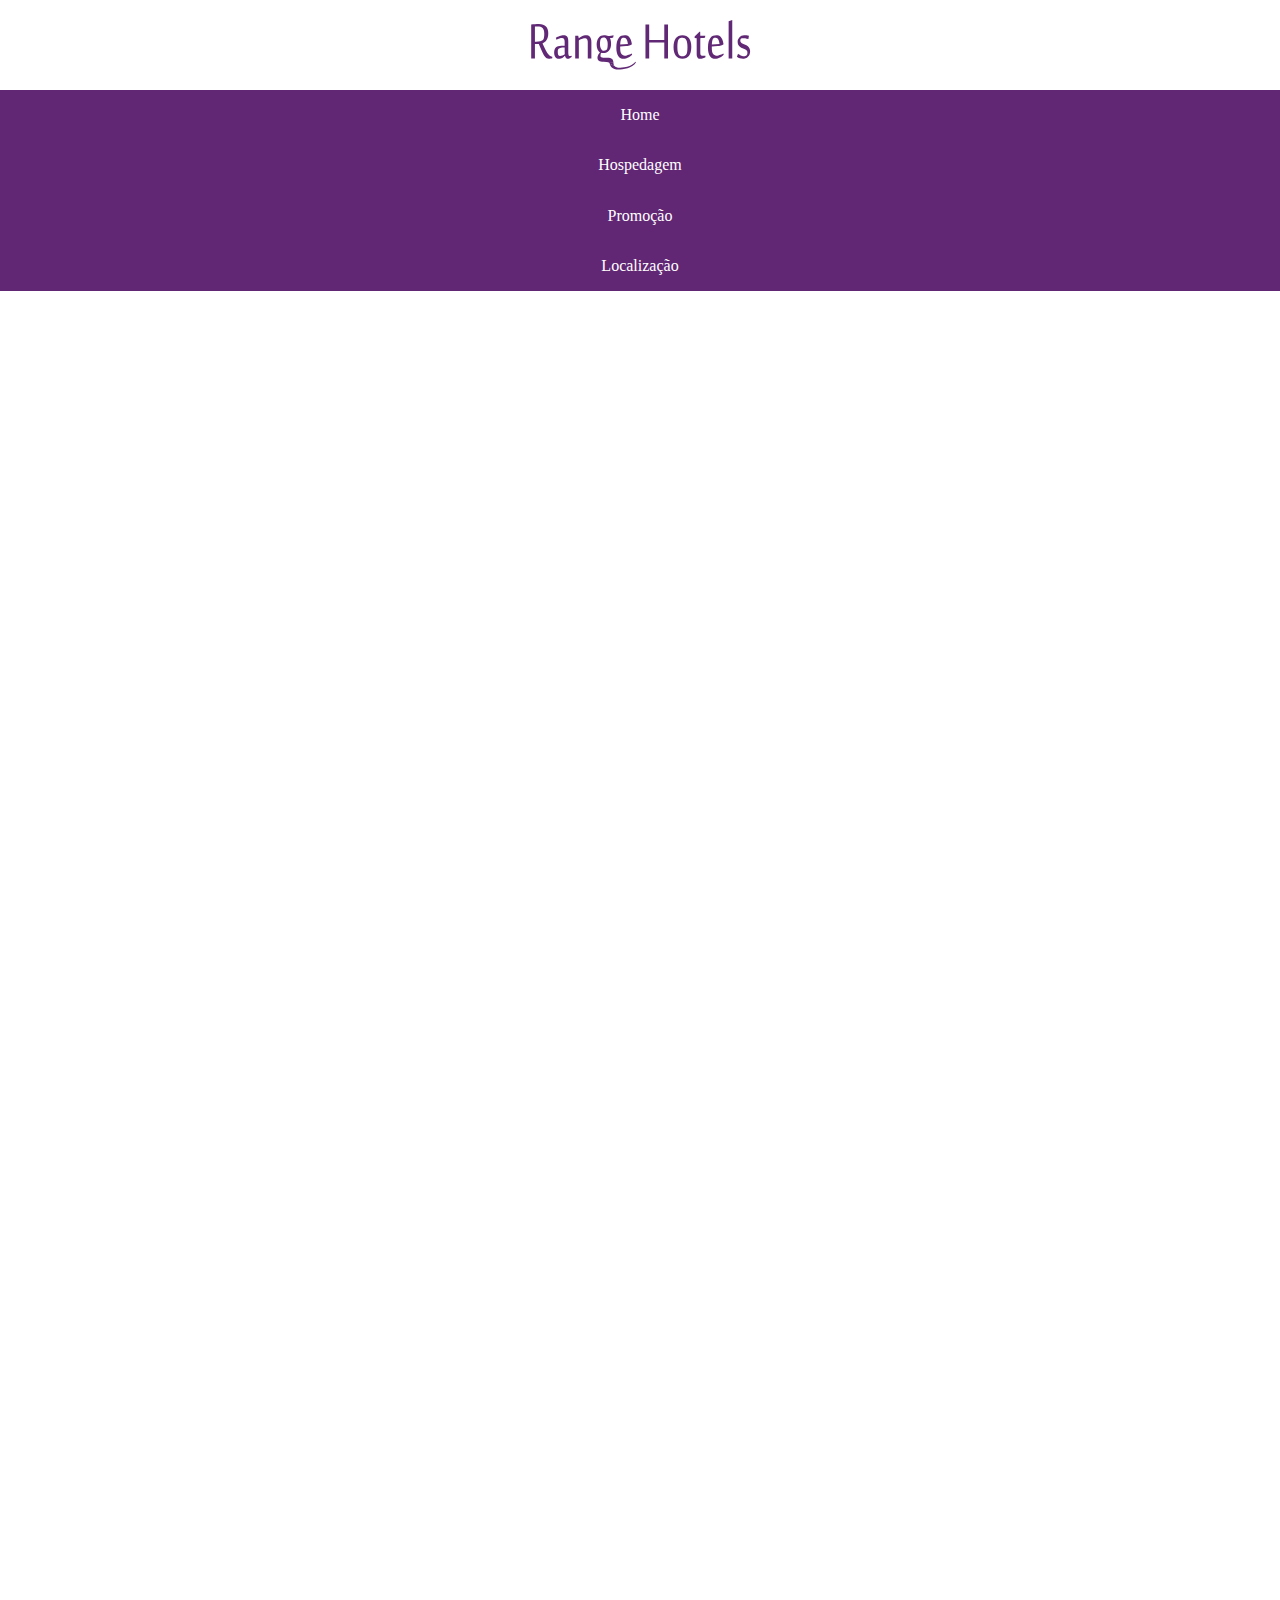
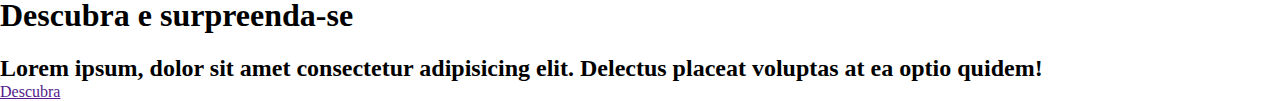
<file: index.html>
<!DOCTYPE html>
<html lang="pt-BR">
<head>
     <meta charset="UTF-8">
     <meta name="viewport" content="width=device-width, initial-scale=1.0">
     <link rel="stylesheet" href="css/normalize.css">
     <link rel="stylesheet" href="estilos/estilo.css">
     <title>Range Hotels</title>
</head>
<body>
     <header class="header_top maxWidth">
          <img src="images/logo_mob.svg" alt="range hotel" class="header_top_logo">
          <nav class="nav_header"> <!--nav-bar top header nav-->
               <ul class="nav_menu">
                    <li class="nav_item"><a href="#" class="nav_link">Home</a></li>
                    <li class="nav_item"><a href="#"class="nav_link">Hospedagem</a></li>
                    <li class="nav_item"><a href="#"class="nav_link">Promoção</a></li>
                    <li class="nav_item"><a href="#"class="nav_link">Localização</a></li>
               </ul>     
               
          </nav> 
     </header>

     <section class="heroBanner">
          <div class="maxWidth">
               <div class="heroBanner_iconPlay">
                    <img src="images/icon_play.svg" alt="">
               </div>
               <h1 class="heroBanner_title">
                    Descubra e surpreenda-se
               </h1>
               <h2 class="heroBanner_subtitle">Lorem ipsum, dolor sit amet consectetur adipisicing elit. Delectus placeat voluptas at ea optio quidem!</h2>
               <a href="" class="heroBanner_btn">Descubra</a>
          </div>
     </section>
     
</body>
</html>
</file>
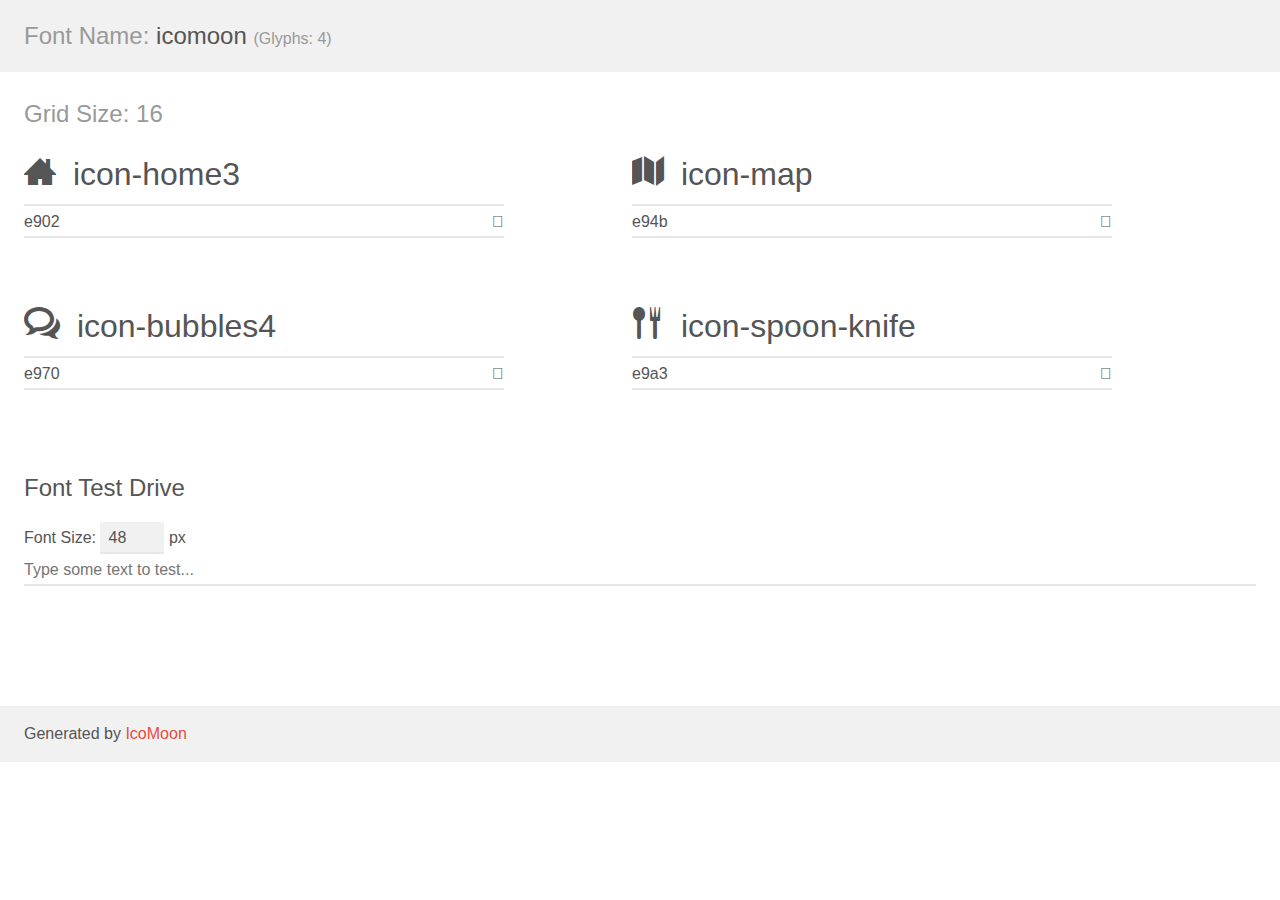
<file: assets/icomoon-icon/demo.html>
<!doctype html>
<html>
<head>
    <meta charset="utf-8">
    <title>IcoMoon Demo</title>
    <meta name="description" content="An Icon Font Generated By IcoMoon.io">
    <meta name="viewport" content="width=device-width, initial-scale=1">
    <link rel="stylesheet" href="demo-files/demo.css">
    <link rel="stylesheet" href="style.css"></head>
<body>
    <div class="bgc1 clearfix">
        <h1 class="mhmm mvm"><span class="fgc1">Font Name:</span> icomoon <small class="fgc1">(Glyphs:&nbsp;4)</small></h1>
    </div>
    <div class="clearfix mhl ptl">
        <h1 class="mvm mtn fgc1">Grid Size: 16</h1>
        <div class="glyph fs1">
            <div class="clearfix bshadow0 pbs">
                <span class="icon-home3"></span>
                <span class="mls"> icon-home3</span>
            </div>
            <fieldset class="fs0 size1of1 clearfix hidden-false">
                <input type="text" readonly value="e902" class="unit size1of2" />
                <input type="text" maxlength="1" readonly value="&#xe902;" class="unitRight size1of2 talign-right" />
            </fieldset>
            <div class="fs0 bshadow0 clearfix hidden-true">
                <span class="unit pvs fgc1">liga: </span>
                <input type="text" readonly value="home3, house3" class="liga unitRight" />
            </div>
        </div>
        <div class="glyph fs1">
            <div class="clearfix bshadow0 pbs">
                <span class="icon-map"></span>
                <span class="mls"> icon-map</span>
            </div>
            <fieldset class="fs0 size1of1 clearfix hidden-false">
                <input type="text" readonly value="e94b" class="unit size1of2" />
                <input type="text" maxlength="1" readonly value="&#xe94b;" class="unitRight size1of2 talign-right" />
            </fieldset>
            <div class="fs0 bshadow0 clearfix hidden-true">
                <span class="unit pvs fgc1">liga: </span>
                <input type="text" readonly value="map, guide" class="liga unitRight" />
            </div>
        </div>
        <div class="glyph fs1">
            <div class="clearfix bshadow0 pbs">
                <span class="icon-bubbles4"></span>
                <span class="mls"> icon-bubbles4</span>
            </div>
            <fieldset class="fs0 size1of1 clearfix hidden-false">
                <input type="text" readonly value="e970" class="unit size1of2" />
                <input type="text" maxlength="1" readonly value="&#xe970;" class="unitRight size1of2 talign-right" />
            </fieldset>
            <div class="fs0 bshadow0 clearfix hidden-true">
                <span class="unit pvs fgc1">liga: </span>
                <input type="text" readonly value="bubbles4, comments4" class="liga unitRight" />
            </div>
        </div>
        <div class="glyph fs1">
            <div class="clearfix bshadow0 pbs">
                <span class="icon-spoon-knife"></span>
                <span class="mls"> icon-spoon-knife</span>
            </div>
            <fieldset class="fs0 size1of1 clearfix hidden-false">
                <input type="text" readonly value="e9a3" class="unit size1of2" />
                <input type="text" maxlength="1" readonly value="&#xe9a3;" class="unitRight size1of2 talign-right" />
            </fieldset>
            <div class="fs0 bshadow0 clearfix hidden-true">
                <span class="unit pvs fgc1">liga: </span>
                <input type="text" readonly value="spoon-knife, food" class="liga unitRight" />
            </div>
        </div>
    </div>

    <!--[if gt IE 8]><!-->
    <div class="mhl clearfix mbl">
        <h1>Font Test Drive</h1>
        <label>
            Font Size: <input id="fontSize" type="number" class="textbox0 mbm"
            min="8" value="48" />
            px
        </label>
        <input id="testText" type="text" class="phl size1of1 mvl"
        placeholder="Type some text to test..." value=""/>
        <div id="testDrive" class="icon-" style="font-family: icomoon">&nbsp;
        </div>
    </div>
    <!--<![endif]-->
    <div class="bgc1 clearfix">
        <p class="mhl">Generated by <a href="https://icomoon.io/app">IcoMoon</a></p>
    </div>

    <script src="demo-files/demo.js"></script>
</body>
</html>
</file>
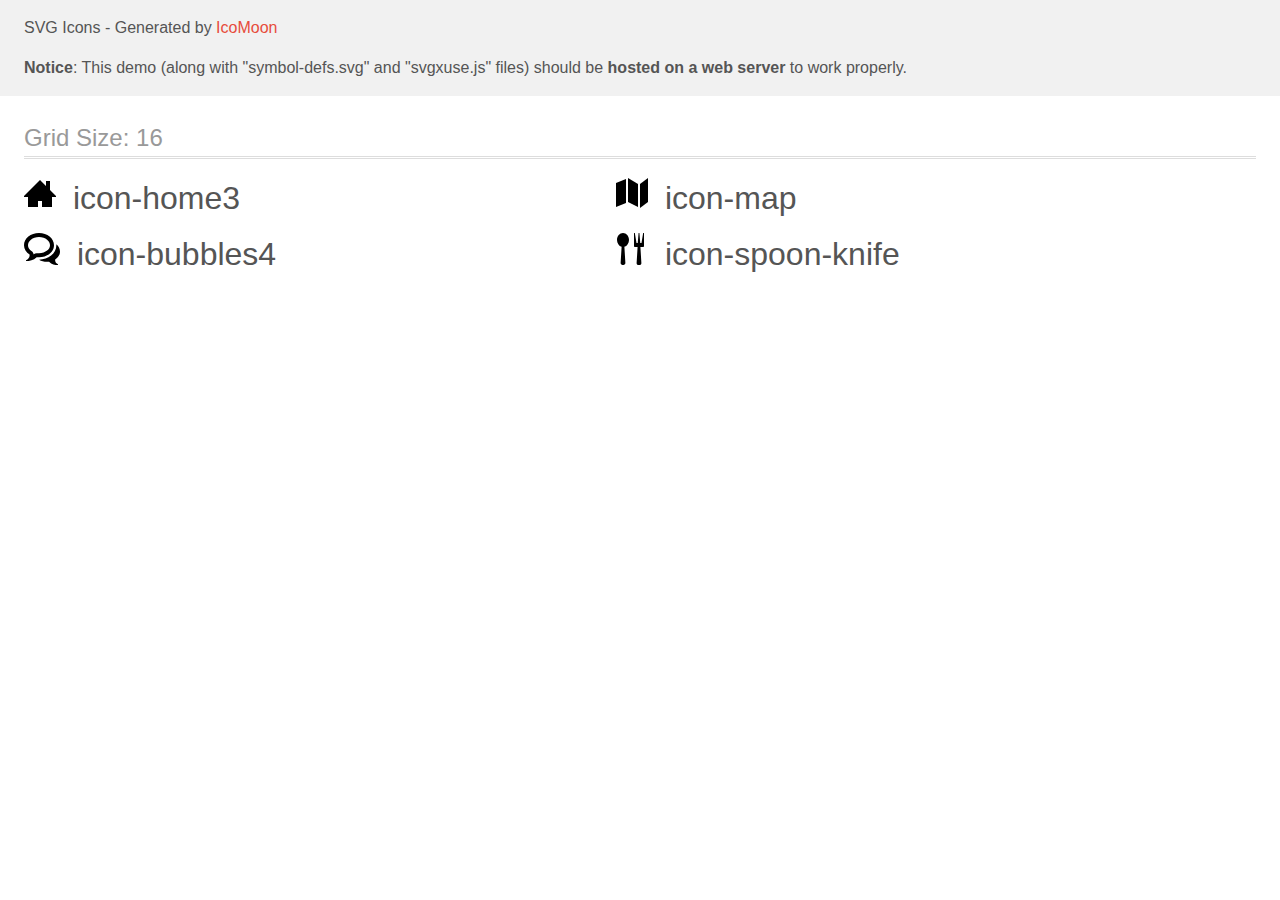
<file: assets/icomoon-svg/demo-external-svg.html>
<!doctype html>
<html>
<head>
    <title>IcoMoon - SVG Icons</title>
    <meta charset="utf-8">
    <meta name="viewport" content="width=device-width, initial-scale=1">
    <link rel="stylesheet" href="demo-files/demo.css">
    <link rel="stylesheet" href="style.css">
</head>
<body>
<header class="bgc1 clearfix">
<div class="mhl">
    <p>SVG Icons - Generated by <a href="https://icomoon.io/app">IcoMoon</a></p><p><strong>Notice</strong>: This demo (along with "symbol-defs.svg" and "svgxuse.js" files) should be <b>hosted on a web server</b> to work properly.</p>
</div>
</header>
    <div class="clearfix mhl ptl">
        <h1 class="mvm mtn fgc1">Grid Size: 16</h1>
        <div class="glyph fs1">
            <div class="clearfix pbs">
                <svg class="icon icon-home3"><use xlink:href="symbol-defs.svg#icon-home3"></use></svg><span class="name"> icon-home3</span>
            </div>
        </div>
        <div class="glyph fs1">
            <div class="clearfix pbs">
                <svg class="icon icon-map"><use xlink:href="symbol-defs.svg#icon-map"></use></svg><span class="name"> icon-map</span>
            </div>
        </div>
        <div class="glyph fs1">
            <div class="clearfix pbs">
                <svg class="icon icon-bubbles4"><use xlink:href="symbol-defs.svg#icon-bubbles4"></use></svg><span class="name"> icon-bubbles4</span>
            </div>
        </div>
        <div class="glyph fs1">
            <div class="clearfix pbs">
                <svg class="icon icon-spoon-knife"><use xlink:href="symbol-defs.svg#icon-spoon-knife"></use></svg><span class="name"> icon-spoon-knife</span>
            </div>
        </div>
  </div>
<script defer src="svgxuse.js"></script>
</body>
</html>
</file>
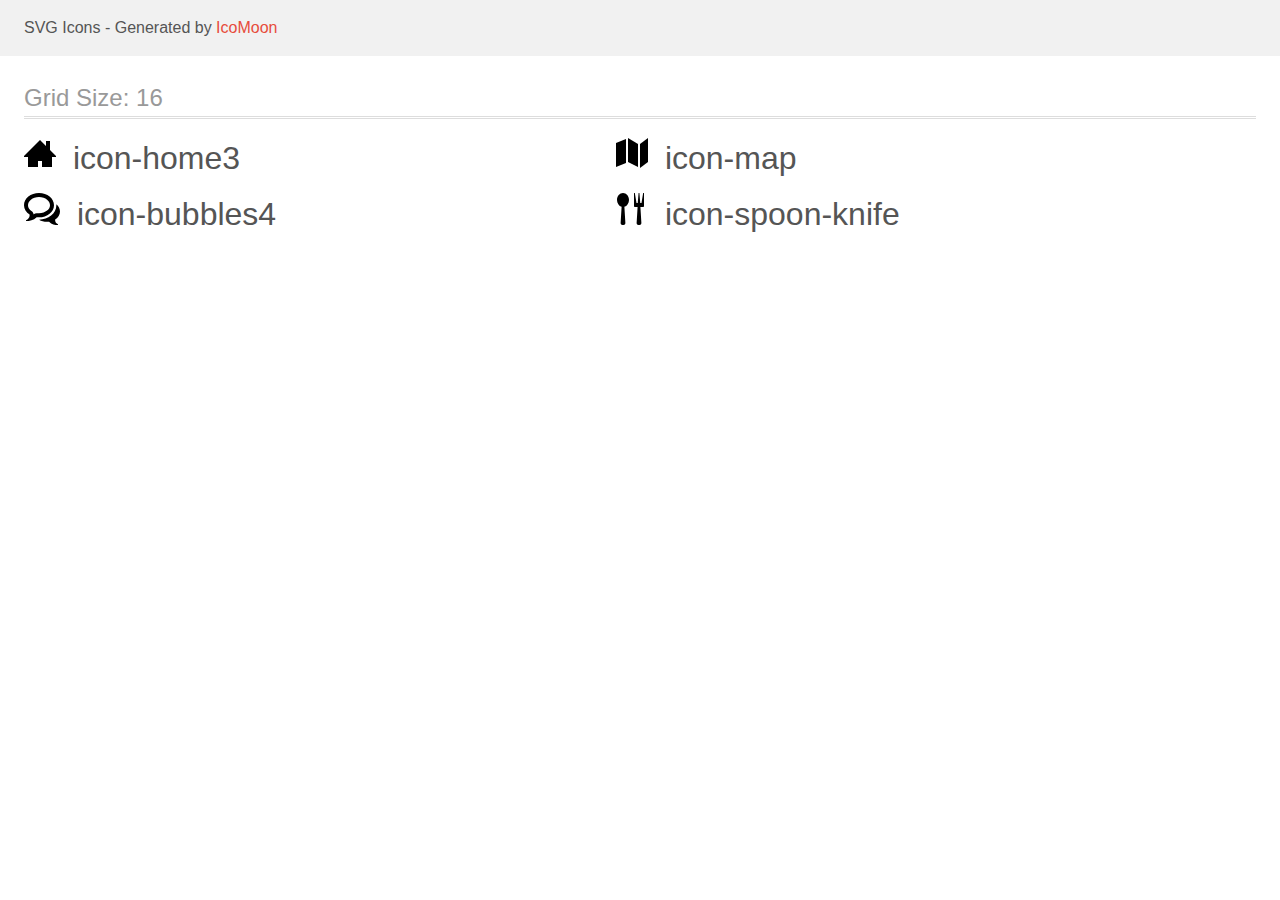
<file: assets/icomoon-svg/demo.html>
<!doctype html>
<html>
<head>
    <title>IcoMoon - SVG Icons</title>
    <meta charset="utf-8">
    <meta name="viewport" content="width=device-width, initial-scale=1">
    <link rel="stylesheet" href="demo-files/demo.css">
    <link rel="stylesheet" href="style.css">
</head>
<body>
<svg aria-hidden="true" style="position: absolute; width: 0; height: 0; overflow: hidden;" version="1.1" xmlns="http://www.w3.org/2000/svg" xmlns:xlink="http://www.w3.org/1999/xlink">
<defs>
<symbol id="icon-home3" viewBox="0 0 32 32">
<path d="M32 19l-6-6v-9h-4v5l-6-6-16 16v1h4v10h10v-6h4v6h10v-10h4z"></path>
</symbol>
<symbol id="icon-map" viewBox="0 0 32 32">
<path d="M0 6l10-4v24l-10 4z"></path>
<path d="M12 1l10 6v23l-10-5z"></path>
<path d="M24 7l8-6v24l-8 6z"></path>
</symbol>
<symbol id="icon-bubbles4" viewBox="0 0 36 32">
<path d="M15 4c-1.583 0-3.112 0.248-4.543 0.738-1.341 0.459-2.535 1.107-3.547 1.926-1.876 1.518-2.91 3.463-2.91 5.474 0 1.125 0.315 2.217 0.935 3.247 0.646 1.073 1.622 2.056 2.821 2.842 0.951 0.624 1.592 1.623 1.761 2.748 0.028 0.187 0.051 0.375 0.068 0.564 0.085-0.079 0.169-0.16 0.254-0.244 0.754-0.751 1.771-1.166 2.823-1.166 0.167 0 0.335 0.011 0.503 0.032 0.605 0.077 1.223 0.116 1.836 0.116 1.583 0 3.112-0.248 4.543-0.738 1.341-0.459 2.535-1.107 3.547-1.926 1.876-1.518 2.91-3.463 2.91-5.474s-1.033-3.956-2.91-5.474c-1.012-0.819-2.206-1.467-3.547-1.926-1.431-0.49-2.96-0.738-4.543-0.738zM15 0v0c8.284 0 15 5.435 15 12.139s-6.716 12.139-15 12.139c-0.796 0-1.576-0.051-2.339-0.147-3.222 3.209-6.943 3.785-10.661 3.869v-0.785c2.008-0.98 3.625-2.765 3.625-4.804 0-0.285-0.022-0.564-0.063-0.837-3.392-2.225-5.562-5.625-5.562-9.434 0-6.704 6.716-12.139 15-12.139zM31.125 27.209c0 1.748 1.135 3.278 2.875 4.118v0.673c-3.223-0.072-6.181-0.566-8.973-3.316-0.661 0.083-1.337 0.126-2.027 0.126-2.983 0-5.732-0.805-7.925-2.157 4.521-0.016 8.789-1.464 12.026-4.084 1.631-1.32 2.919-2.87 3.825-4.605 0.961-1.84 1.449-3.799 1.449-5.825 0-0.326-0.014-0.651-0.039-0.974 2.268 1.873 3.664 4.426 3.664 7.24 0 3.265-1.88 6.179-4.82 8.086-0.036 0.234-0.055 0.474-0.055 0.718z"></path>
</symbol>
<symbol id="icon-spoon-knife" viewBox="0 0 32 32">
<path d="M7 0c-3.314 0-6 3.134-6 7 0 3.31 1.969 6.083 4.616 6.812l-0.993 16.191c-0.067 1.098 0.778 1.996 1.878 1.996h1c1.1 0 1.945-0.898 1.878-1.996l-0.993-16.191c2.646-0.729 4.616-3.502 4.616-6.812 0-3.866-2.686-7-6-7zM27.167 0l-1.667 10h-1.25l-0.833-10h-0.833l-0.833 10h-1.25l-1.667-10h-0.833v13c0 0.552 0.448 1 1 1h2.604l-0.982 16.004c-0.067 1.098 0.778 1.996 1.878 1.996h1c1.1 0 1.945-0.898 1.878-1.996l-0.982-16.004h2.604c0.552 0 1-0.448 1-1v-13h-0.833z"></path>
</symbol>
</defs>
</svg>

<header class="bgc1 clearfix">
<div class="mhl">
    <p>SVG Icons - Generated by <a href="https://icomoon.io/app">IcoMoon</a></p>
</div>
</header>
    <div class="clearfix mhl ptl">
        <h1 class="mvm mtn fgc1">Grid Size: 16</h1>
        <div class="glyph fs1">
            <div class="clearfix pbs">
                <svg class="icon icon-home3"><use xlink:href="#icon-home3"></use></svg><span class="name"> icon-home3</span>
            </div>
        </div>
        <div class="glyph fs1">
            <div class="clearfix pbs">
                <svg class="icon icon-map"><use xlink:href="#icon-map"></use></svg><span class="name"> icon-map</span>
            </div>
        </div>
        <div class="glyph fs1">
            <div class="clearfix pbs">
                <svg class="icon icon-bubbles4"><use xlink:href="#icon-bubbles4"></use></svg><span class="name"> icon-bubbles4</span>
            </div>
        </div>
        <div class="glyph fs1">
            <div class="clearfix pbs">
                <svg class="icon icon-spoon-knife"><use xlink:href="#icon-spoon-knife"></use></svg><span class="name"> icon-spoon-knife</span>
            </div>
        </div>
  </div>
<script defer src="svgxuse.js"></script>
</body>
</html>
</file>
<file: estilos/estilo.css>
:root{
     --primary-color: #612674; 
}
*{
     padding: 0;
     margin: 0;
     box-sizing: border-box;
}
html{
     
}
.maxWidth{
     max-width: 80.25em ;
     margin: auto;
}
.header_top{
     text-align: center;    
}
.header_top_logo{
     padding: .7em;
}
.nav_header{
     background-color: var(--primary-color);    
}
.nav_item{
     list-style: none;
}
.nav_link{
     text-decoration: none;
     display: block;
     padding: 1em;
     color: white;    
     text-align: center;    
}
.nav_link:hover{
     background-color: color-mix(in srgb, var(--primary-color) , white 10%);
}
</file>
<file: assets/icomoon-icon/demo-files/demo.css>
body {
  padding: 0;
  margin: 0;
  font-family: sans-serif;
  font-size: 1em;
  line-height: 1.5;
  color: #555;
  background: #fff;
}
h1 {
  font-size: 1.5em;
  font-weight: normal;
}
small {
  font-size: .66666667em;
}
a {
  color: #e74c3c;
  text-decoration: none;
}
a:hover, a:focus {
  box-shadow: 0 1px #e74c3c;
}
.bshadow0, input {
  box-shadow: inset 0 -2px #e7e7e7;
}
input:hover {
  box-shadow: inset 0 -2px #ccc;
}
input, fieldset {
  font-family: sans-serif;
  font-size: 1em;
  margin: 0;
  padding: 0;
  border: 0;
}
input {
  color: inherit;
  line-height: 1.5;
  height: 1.5em;
  padding: .25em 0;
}
input:focus {
  outline: none;
  box-shadow: inset 0 -2px #449fdb;
}
.glyph {
  font-size: 16px;
  width: 15em;
  padding-bottom: 1em;
  margin-right: 4em;
  margin-bottom: 1em;
  float: left;
  overflow: hidden;
}
.liga {
  width: 80%;
  width: calc(100% - 2.5em);
}
.talign-right {
  text-align: right;
}
.talign-center {
  text-align: center;
}
.bgc1 {
  background: #f1f1f1;
}
.fgc1 {
  color: #999;
}
.fgc0 {
  color: #000;
}
p {
  margin-top: 1em;
  margin-bottom: 1em;
}
.mvm {
  margin-top: .75em;
  margin-bottom: .75em;
}
.mtn {
  margin-top: 0;
}
.mtl, .mal {
  margin-top: 1.5em;
}
.mbl, .mal {
  margin-bottom: 1.5em;
}
.mal, .mhl {
  margin-left: 1.5em;
  margin-right: 1.5em;
}
.mhmm {
  margin-left: 1em;
  margin-right: 1em;
}
.mls {
  margin-left: .25em;
}
.ptl {
  padding-top: 1.5em;
}
.pbs, .pvs {
  padding-bottom: .25em;
}
.pvs, .pts {
  padding-top: .25em;
}
.unit {
  float: left;
}
.unitRight {
  float: right;
}
.size1of2 {
  width: 50%;
}
.size1of1 {
  width: 100%;
}
.clearfix:before, .clearfix:after {
  content: " ";
  display: table;
}
.clearfix:after {
  clear: both;
}
.hidden-true {
  display: none;
}
.textbox0 {
  width: 3em;
  background: #f1f1f1;
  padding: .25em .5em;
  line-height: 1.5;
  height: 1.5em;
}
#testDrive {
  display: block;
  padding-top: 24px;
  line-height: 1.5;
}
.fs0 {
  font-size: 16px;
}
.fs1 {
  font-size: 32px;
}
</file>
<file: assets/icomoon-icon/style.css>
@font-face {
  font-family: 'icomoon';
  src:  url('fonts/icomoon.eot?viyv3b');
  src:  url('fonts/icomoon.eot?viyv3b#iefix') format('embedded-opentype'),
    url('fonts/icomoon.ttf?viyv3b') format('truetype'),
    url('fonts/icomoon.woff?viyv3b') format('woff'),
    url('fonts/icomoon.svg?viyv3b#icomoon') format('svg');
  font-weight: normal;
  font-style: normal;
  font-display: block;
}

[class^="icon-"], [class*=" icon-"] {
  /* use !important to prevent issues with browser extensions that change fonts */
  font-family: 'icomoon' !important;
  speak: never;
  font-style: normal;
  font-weight: normal;
  font-variant: normal;
  text-transform: none;
  line-height: 1;

  /* Better Font Rendering =========== */
  -webkit-font-smoothing: antialiased;
  -moz-osx-font-smoothing: grayscale;
}

.icon-home3:before {
  content: "\e902";
}
.icon-map:before {
  content: "\e94b";
}
.icon-bubbles4:before {
  content: "\e970";
}
.icon-spoon-knife:before {
  content: "\e9a3";
}
</file>
<file: assets/icomoon-svg/demo-files/demo.css>
body {
  padding: 0;
  margin: 0;
  font-family: sans-serif;
  font-size: 1em;
  line-height: 1.5;
  color: #555;
  background: #fff;
}
h1 {
  font-size: 1.5em;
  font-weight: normal;
  box-shadow: 0 1px #ddd, 0 2px #fff, 0 3px #ddd;
}
small {
  font-size: .66666667em;
}
a {
  color: #e74c3c;
  text-decoration: none;
}
a:hover, a:focus {
  box-shadow: 0 1px #e74c3c;
}
.bshadow0, input {
  box-shadow: inset 0 -2px #e7e7e7;
}
input:hover {
  box-shadow: inset 0 -2px #ccc;
}
input, fieldset {
  font-size: 1em;
  margin: 0;
  padding: 0;
  border: 0;
}
input {
  color: inherit;
  line-height: 1.5;
  height: 1.5em;
  padding: .25em 0;
}
input:focus {
  outline: none;
  box-shadow: inset 0 -2px #449fdb;
}
.glyph {
  font-size: 16px;
  margin-right: 1.5em;
  float: left;
  width: 17em;
}
svg {
  color: #000;
}
.liga {
  width: 80%;
  width: calc(100% - 2.5em);
}
.talign-right {
  text-align: right;
}
.talign-center {
  text-align: center;
}
.bgc1 {
  background: #f1f1f1;
}
.fgc0 {
  color: #000;
}
.fgc1 {
  color: #999;
}
p {
  margin-top: 1em;
  margin-bottom: 1em;
}
.mvm {
  margin-top: .75em;
  margin-bottom: .75em;
}
.mtn {
  margin-top: 0;
}
.mtl, .mal {
  margin-top: 1.5em;
}
.mbl, .mal {
  margin-bottom: 1.5em;
}
.mal, .mhl {
  margin-left: 1.5em;
  margin-right: 1.5em;
}
.mhmm {
  margin-left: 1em;
  margin-right: 1em;
}
.ptl {
  padding-top: 1.5em;
}
.pbs, .pvs {
  padding-bottom: .25em;
}
.pvs, .pts {
  padding-top: .25em;
}
.unit {
  float: left;
}
.unitRight {
  float: right;
}
.size1of2 {
  width: 50%;
}
.size1of1 {
  width: 100%;
}
.clearfix:before, .clearfix:after {
  content: " ";
  display: table;
}
.clearfix:after {
  clear: both;
}
.hidden-true {
  display: none;
}
.textbox0 {
  width: 3em;
  background: #f1f1f1;
  padding: .25em .5em;
  line-height: 1.5;
  height: 1.5em;
}
.fs0 {
  font-size: 16px;
}
.fs1 {
  font-size: 32px;
}
.name {
  margin-left: .25em;
}
</file>
<file: assets/icomoon-svg/style.css>
.icon {
  display: inline-block;
  width: 1em;
  height: 1em;
  stroke-width: 0;
  stroke: currentColor;
  fill: currentColor;
}

/* ==========================================
Single-colored icons can be modified like so:
.icon-name {
  font-size: 32px;
  color: red;
}
========================================== */

.icon-bubbles4 {
  width: 1.125em;
}
</file>
